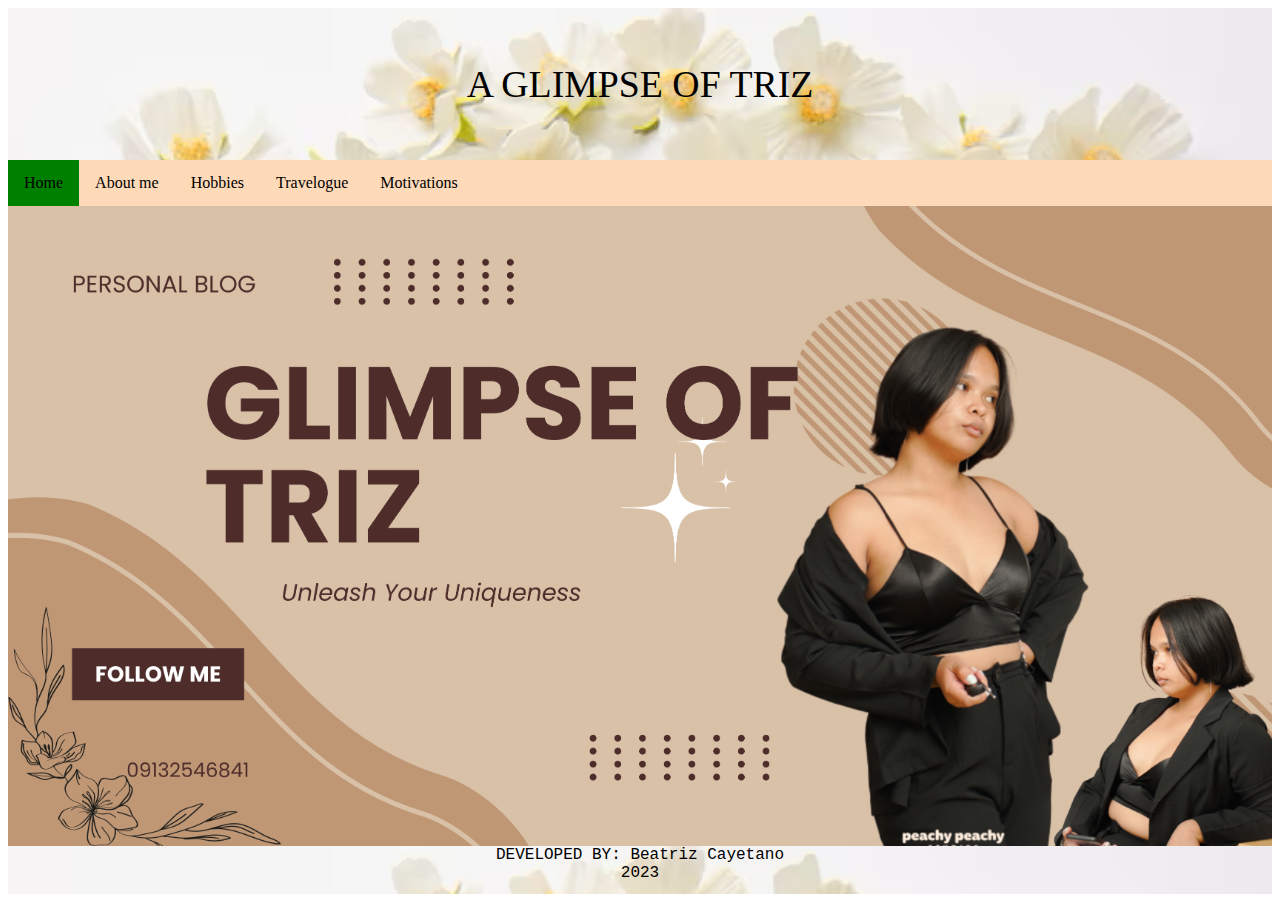
<file: index.html>
<!DOCTYPE html>
<html lang="en">    
<head>
    <meta charset="UTF-8">
    <meta http-equiv="X-UA-Compatible" content="IE-edge">
    <meta name="viewport" content="width=device-width, initial-scale=1.0">
    <title> FINALS </title>
    <link rel="icon" href="img/logo.jpg">
    <link rel="stylesheet" href="CSS/style.css">
    <link rel="stylesheet" href="CSS/nav.css">
</head>
<body>
    <div class="header">
        <p class="sm"> A GLIMPSE OF TRIZ</p>
    </div>
    <div class="nav">
        <ul>
            <li><a href="index.html" class="active">Home</a></li>
            <li><a href="About.html">About me</a></li>
            <li><a href="Hobbies.html">Hobbies</a></li>
            <li><a href="Travel.html">Travelogue</a></li>
            <li><a href="Motivation.html">Motivations</a></li>
        </ul>
    </div>
    <div class="details">

    </div>
    

    <div class="footer">
        DEVELOPED BY: Beatriz Cayetano <br>
        2023 
    </div>
</body>
</html>
</file>
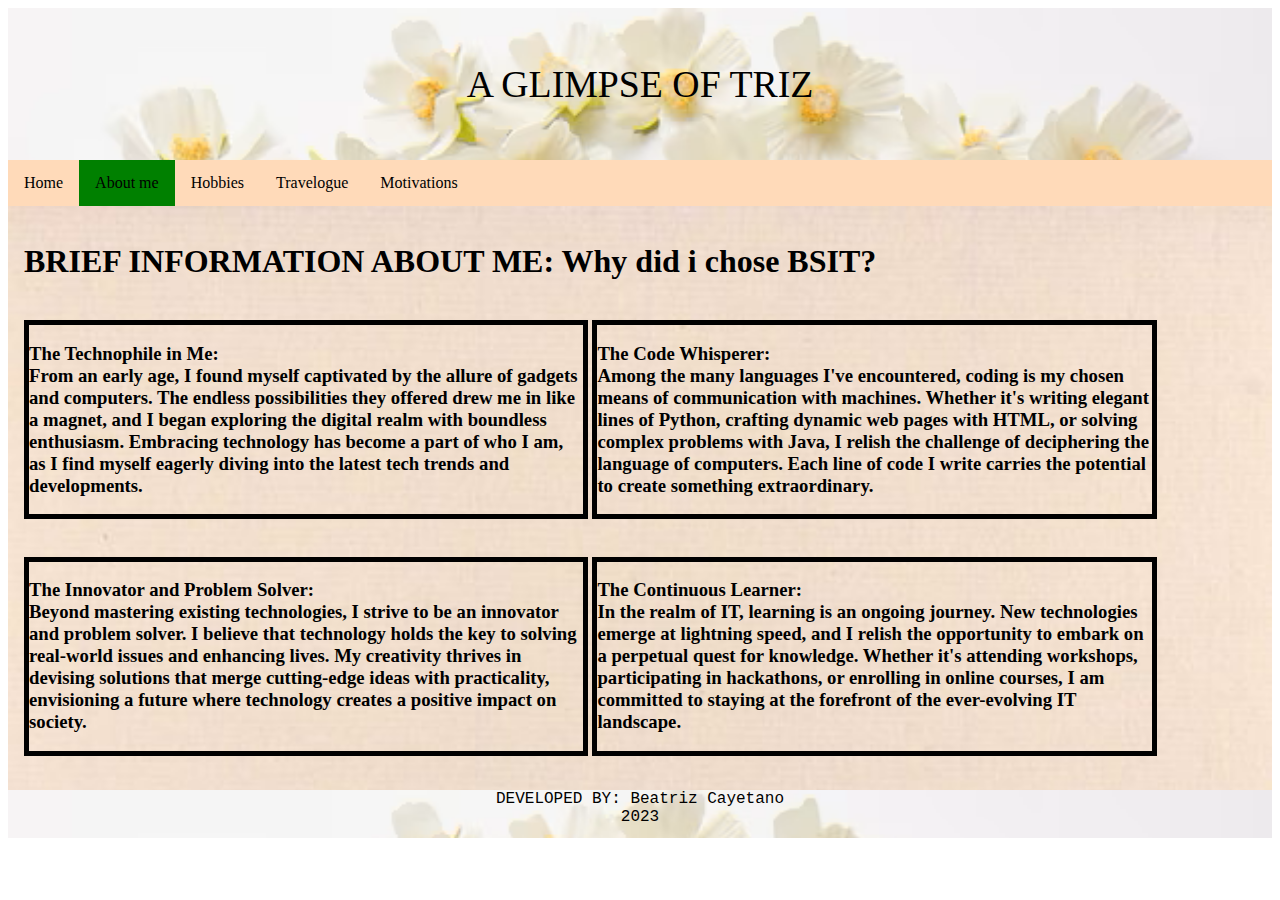
<file: About.html>
<!DOCTYPE html>
<html lang="en">
<head>
    <meta charset="UTF-8">
    <meta http-equiv="X-UA-Compatible" content="IE-edge">
    <meta name="viewport" content="width=device-width, initial-scale=1.0">
    <title> FINALS </title>
    <link rel="icon" href="img/logo.jpg">
    <link rel="stylesheet" href="CSS/style.css">
    <link rel="stylesheet" href="CSS/nav.css">
    <link rel="stylesheet" href="CSS/About.css">
</head>
<body>
    <div class="header">
        <p class="sm"> A GLIMPSE OF TRIZ</p>
    </div>
    <div class="nav">
        <ul>
            <li><a href="index.html">Home</a></li>
            <li><a href="About.html" class="active">About me</a></li>
            <li><a href="Hobbies.html">Hobbies</a></li>
            <li><a href="Travel.html">Travelogue</a></li>
            <li><a href="Motivation.html">Motivations</a></li>
        </ul>
    </div>
    <div class="details">
        <h1 class="box9"> BRIEF INFORMATION ABOUT ME: Why did i chose BSIT?
        </h1>
        <h3 class="box10"> The Technophile in Me: <br> From an early age, I found myself captivated by the allure of gadgets and computers. The endless possibilities they offered drew me in like a magnet, and I began exploring the digital realm with boundless enthusiasm. Embracing technology has become a part of who I am, as I find myself eagerly diving into the latest tech trends and developments.
        </h3> 
        <h3 class="box11"> The Code Whisperer: <br> Among the many languages I've encountered, coding is my chosen means of communication with machines. Whether it's writing elegant lines of Python, crafting dynamic web pages with HTML, or solving complex problems with Java, I relish the challenge of deciphering the language of computers. Each line of code I write carries the potential to create something extraordinary.
        </h3>
        <br>
        <h3 class="box12"> The Innovator and Problem Solver: <br> Beyond mastering existing technologies, I strive to be an innovator and problem solver. I believe that technology holds the key to solving real-world issues and enhancing lives. My creativity thrives in devising solutions that merge cutting-edge ideas with practicality, envisioning a future where technology creates a positive impact on society.
        </h3>
        <h3 class="box13"> The Continuous Learner: <br> In the realm of IT, learning is an ongoing journey. New technologies emerge at lightning speed, and I relish the opportunity to embark on a perpetual quest for knowledge. Whether it's attending workshops, participating in hackathons, or enrolling in online courses, I am committed to staying at the forefront of the ever-evolving IT landscape.
        </h3>
    </div>
    

    <div class="footer">
        DEVELOPED BY: Beatriz Cayetano <br>
        2023 
    </div>
</body>
</html>
</file>
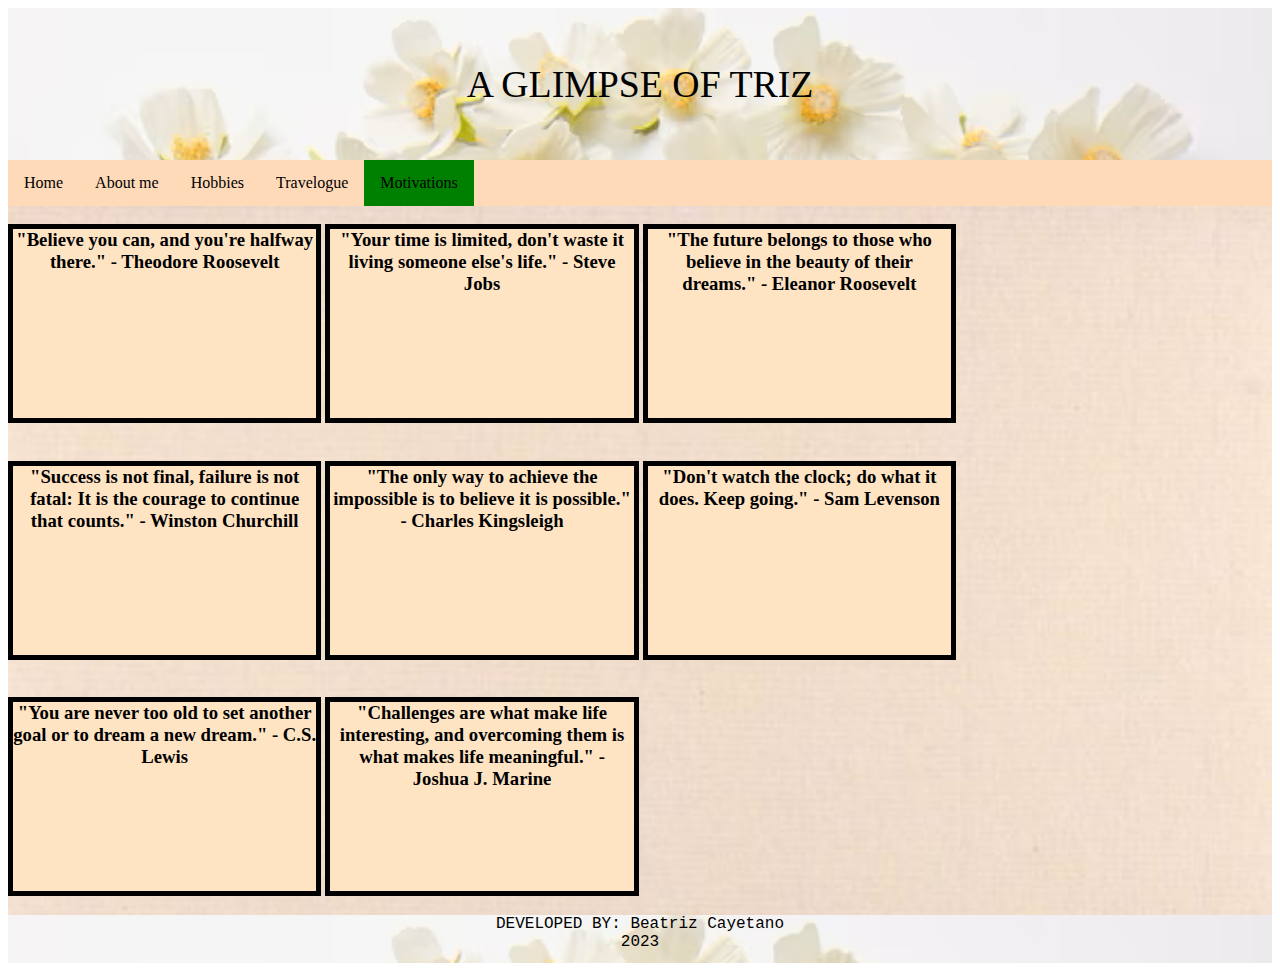
<file: Motivation.html>
<!DOCTYPE html>
<html lang="en">
<head>
    <meta charset="UTF-8">
    <meta http-equiv="X-UA-Compatible" content="IE-edge">
    <meta name="viewport" content="width=device-width, initial-scale=1.0">
    <title> FINALS </title>
    <link rel="icon" href="img/logo.jpg">
    <link rel="stylesheet" href="CSS/style.css">
    <link rel="stylesheet" href="CSS/nav.css">
    <link rel="stylesheet" href="CSS/Motivation.css">
</head>
<body>
    <div class="header">
        <p class="sm"> A GLIMPSE OF TRIZ</p>
    </div>
    <div class="nav">
        <ul>
            <li><a href="index.html">Home</a></li>
            <li><a href="About.html">About me</a></li>
            <li><a href="Hobbies.html">Hobbies</a></li>
            <li><a href="Travel.html">Travelogue</a></li>
            <li><a href="Motivation.html" class="active">Motivations</a></li>
        </ul>
    </div>
    <div class="details">
        <h3 class="box2" style="text-align: center;"> "Believe you can, and you're halfway there." - Theodore Roosevelt<br> </h3> 
        <h3 class="box3" style="text-align: center;"> "Your time is limited, don't waste it living someone else's life." - Steve Jobs </h3>
        <h3 class="box4"style="text-align: center;"> "The future belongs to those who believe in the beauty of their dreams." - Eleanor Roosevelt <br> </h3>
        <h3 class="box5"style="text-align: center;"> "Success is not final, failure is not fatal: It is the courage to continue that counts." - Winston Churchill <br>  </h3>
        <h3 class="box6" style="text-align: center;"> "The only way to achieve the impossible is to believe it is possible." - Charles Kingsleigh <br> </h3> 
        <h3 class="box7" style="text-align: center;"> "Don't watch the clock; do what it does. Keep going." - Sam Levenson <br>  </h3>
        <h3 class="box8" style="text-align: center;"> "You are never too old to set another goal or to dream a new dream." - C.S. Lewis <br> </h3>
        <h3 class="box9" style="text-align: center;"> "Challenges are what make life interesting, and overcoming them is what makes life meaningful." - Joshua J. Marine <br>  </h3>

    </div>
    

    <div class="footer">
        DEVELOPED BY: Beatriz Cayetano <br>
        2023 
    </div>
</body>
</html>
</file>
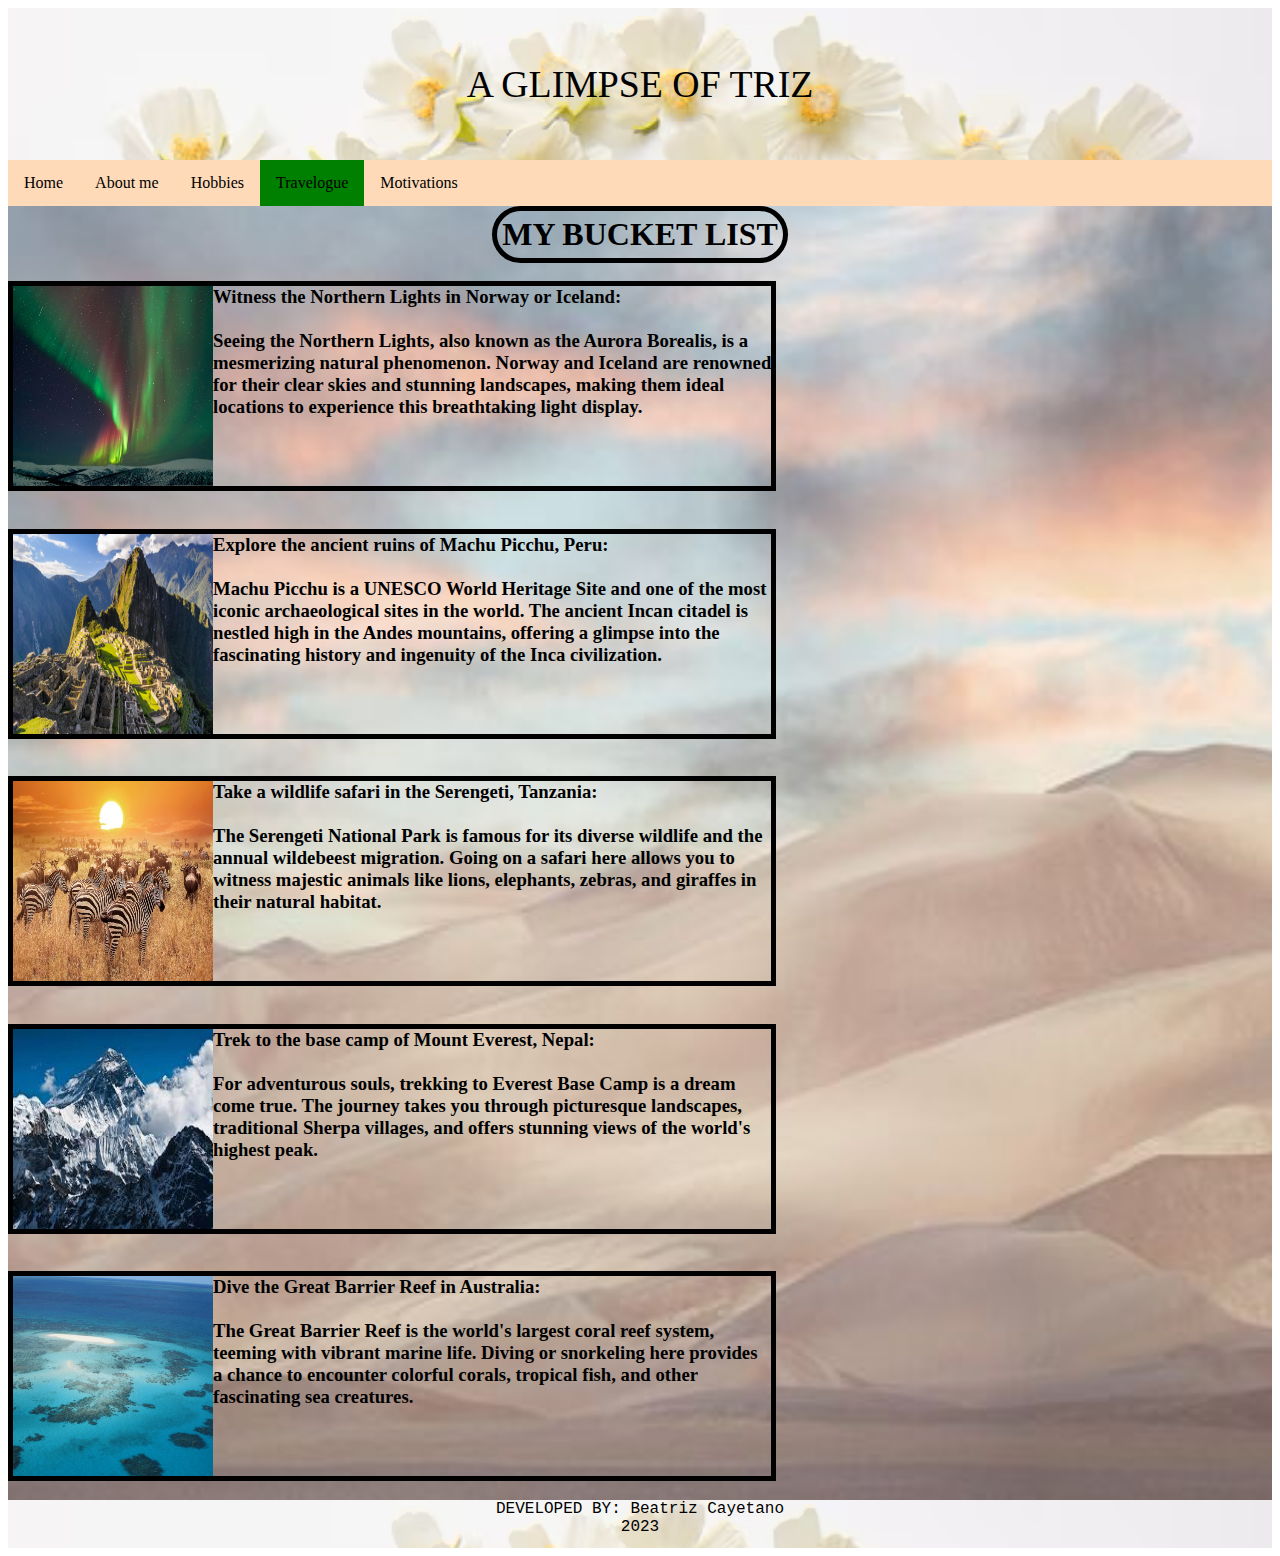
<file: Travel.html>
<!DOCTYPE html>
<html lang="en">
<head>
    <meta charset="UTF-8">
    <meta http-equiv="X-UA-Compatible" content="IE-edge">
    <meta name="viewport" content="width=device-width, initial-scale=1.0">
    <title> FINALS </title>
    <link rel="icon" href="img/logo.jpg">
    <link rel="stylesheet" href="CSS/style.css">
    <link rel="stylesheet" href="CSS/nav.css">
    <link rel="stylesheet" href="CSS/Travel.css">
</head>
<body>
    <div class="header">
        <p class="sm"> A GLIMPSE OF TRIZ</p>
    </div>
    <div class="nav">
        <ul>
            <li><a href="index.html">Home</a></li>
            <li><a href="About.html">About me</a></li>
            <li><a href="Hobbies.html">Hobbies</a></li>
            <li><a href="Travel.html" class="active">Travelogue</a></li>
            <li><a href="Motivation.html">Motivations</a></li>
        </ul>
    </div>
    <div class="details">
        <h1 class="box6"> MY BUCKET LIST </h1>
        <h3 class="box1"><img src="img/northern.jpg" alt="profile" align="left" width="200px" height="200px">Witness the Northern Lights in Norway or Iceland:<br> 
        <br>Seeing the Northern Lights, also known as the Aurora Borealis, is a mesmerizing natural phenomenon. Norway and Iceland are renowned for their clear skies and stunning landscapes, making them ideal locations to experience this breathtaking light display.
    </h3>
        
    <h3 class="box2"><img src="img/machu.jpg" alt="profile" align="left" width="200px" height="200px">Explore the ancient ruins of Machu Picchu, Peru:<br>
    <br>Machu Picchu is a UNESCO World Heritage Site and one of the most iconic archaeological sites in the world. The ancient Incan citadel is nestled high in the Andes mountains, offering a glimpse into the fascinating history and ingenuity of the Inca civilization.
</h3>

    <h3 class="box3"><img src="img/sere.jpg" alt="profile" align="left" width="200px" height="200px">Take a wildlife safari in the Serengeti, Tanzania:<br>
    <br>The Serengeti National Park is famous for its diverse wildlife and the annual wildebeest migration. Going on a safari here allows you to witness majestic animals like lions, elephants, zebras, and giraffes in their natural habitat.
</h3>
    
    <h3 class="box4"><img src="img/eve.jpg" alt="profile" align="left" width="200px" height="200px">Trek to the base camp of Mount Everest, Nepal:<br>
    <br>For adventurous souls, trekking to Everest Base Camp is a dream come true. The journey takes you through picturesque landscapes, traditional Sherpa villages, and offers stunning views of the world's highest peak.
</h3>
    
    <h3 class="box5"><img src="img/bar.jpg" alt="profile" align="left" width="200px" height="200px">Dive the Great Barrier Reef in Australia:   <br>
    <br>The Great Barrier Reef is the world's largest coral reef system, teeming with vibrant marine life. Diving or snorkeling here provides a chance to encounter colorful corals, tropical fish, and other fascinating sea creatures.</h3>



    </div>
    

    <div class="footer">
        DEVELOPED BY: Beatriz Cayetano <br>
        2023 
    </div>
</body>
</html>
</file>
<file: CSS/style.css>
.header{
    background-image: url("1.png");
    min-height:4em;
    padding: 1em;
    font-family: Brush Script MT, Brush Script Std, cursive;
    text-align: center;
    background-size: cover;
overflow: hidden;    
}

.details{
    background-image: url("bg.png");
    min-height: 40em;
    align-items: center;
    background-size: cover;
}

h3.box{
    border: 5px solid; 
    width:60%; 
    min-height: 5cm; 
    display: inline-block;
}

h3.box1{
    border: 5px solid; 
    width:38%; 
    min-height: 5cm; 
    display: inline-block;
}
        
    

.footer{
    text-align: center;
    font-family: 'Courier New', Courier, monospace;
    background-image: url("1.png");
    background-size: cover;
    min-height: 3em;
}

div p.sm {
    font-size: 1cm;
}
</file>
<file: CSS/nav.css>
ul{
    list-style-type: none;
    background-color: peachpuff;
    margin: 0;
    padding: 0;
    overflow: hidden;
}

li{
    float: left;
}

li a{
    display: block;
    text-decoration: none;
    color: black;
    padding: 14px 16px;
    align-items:center;
}

li a:hoover{
    background-color: darkgray;
}

li a:active{
    background-color: blue;
}

li a.active{
    background-color: green;
}
</file>
<file: CSS/About.css>
.details{
    background-image: url("b.png");
    min-height: 25em;
    background-size: cover;
    min-height:2em;
    padding: 1em;

        }

    h3.box10, h3.box11, h3.box12, h3.box13{
        border: 5px solid; 
        width:45%; 
        min-height: 5cm; 
        display: inline-block;
        align-content: center;
    }
</file>
<file: CSS/Motivation.css>
.details{
    background-image: url("b.png");
    min-height: 30em;

        
    }
    h3.box2, h3.box3, h3.box4, h3.box5{
        border: 5px solid; 
        width:24%; 
        min-height: 5cm; 
        display: inline-flex;
        background-color: bisque;
       
        
    }

    h3.box6, h3.box7, h3.box8, h3.box9{
        border: 5px solid; 
        width:24%; 
        min-height: 5cm; 
        display: inline-flex;
        background-color: bisque;
    }
</file>
<file: CSS/Travel.css>
.details{
    background-image: url("2.jpg");
    min-height: 30em;
    background-size: cover;

        
    }
    h3.box1, h3.box2, h3.box3, h3.box4, h3.box5{
        border: 5px solid; 
        width:60%; 
        min-height: 5cm; 
        display: inline-block;
    
        
    }

    h3.box7{
        border: 5px solid; 
        width:50%; 
        min-height: 5cm; 
        display: inline-block;
    }
    h1.box6{
        text-align: center;
        width:fit-content;
        border-style: solid;
        border-width: 5px;
        border-color: black;
        border-radius: 100px ;
        padding: 5px;
        margin: auto;
    }
</file>
